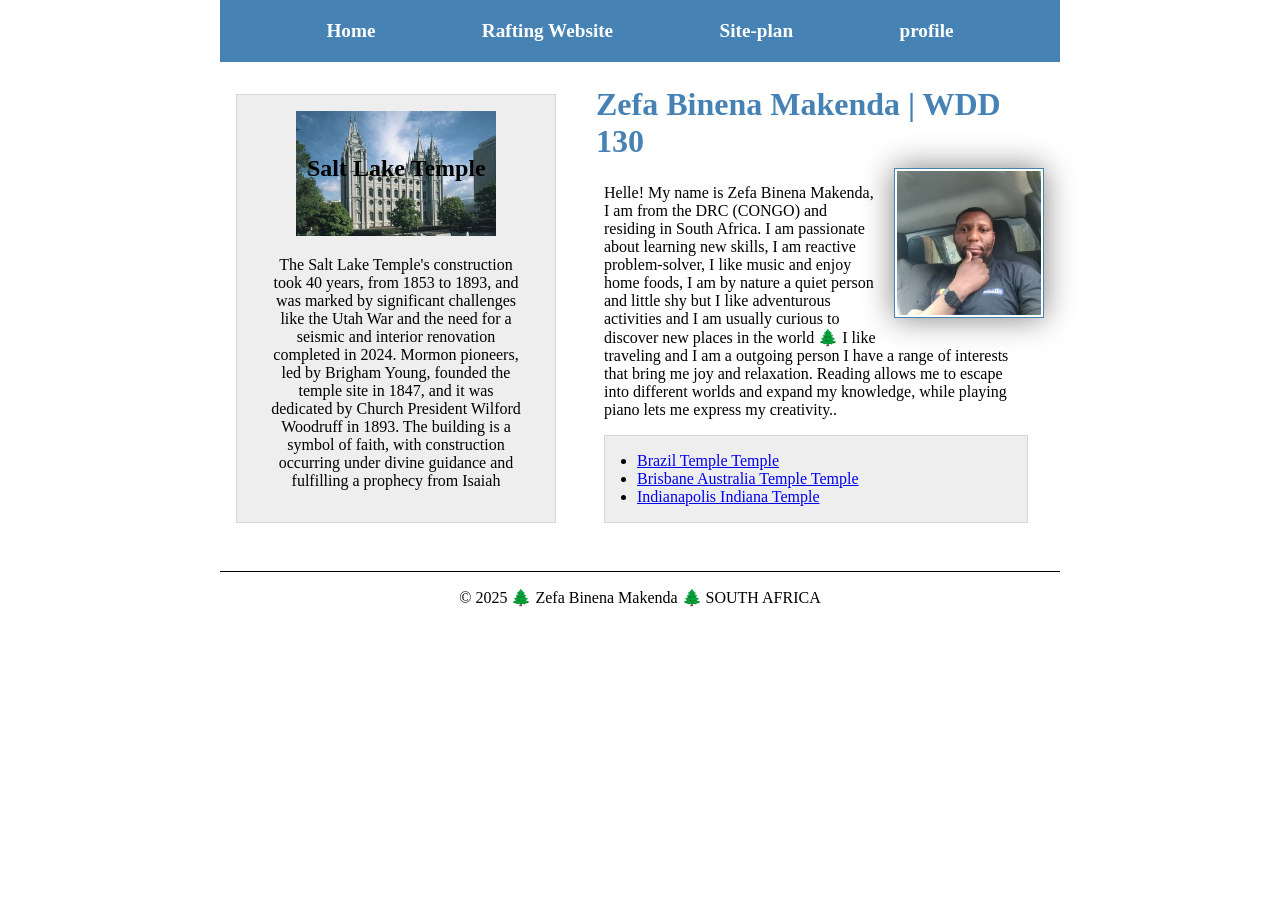
<file: index.html>
<!-- 15 November 2025-->

<!DOCTYPE html>
<html lang="en-US">

<head>
  <meta charset="utf-8">
  <meta name="viewport" content="width=device-width,initial-scale=1.0">
  <meta name="description" content="Zefa Binena Makenda's BYU-Idaho WDD 130 course home page">
  <meta name="author" content="Zefa Binena Makenda">
  <link rel="stylesheet" href="styles/styles.css">
</head>

<body>
  <header>
    <nav>
      <a href="#">Home</a>
      <a href="wwr/">Rafting Website</a>
      <a href="wwr/site-plan-rafting.html">Site-plan</a>
      <a href="https://www.linkedin.com/zefa-makenda-939521202">profile</a>
    </nav>
  </header>

  <div class="grid">

    <main>

      <h1>Zefa Binena Makenda | WDD 130</h1>
      <img src="images/profilepicture.jpg" alt="Zefa B Makenda profile picture" width="200">

      <p> Helle! My name is Zefa Binena Makenda, I am from the DRC (CONGO) and residing in South Africa.
        I am passionate about learning new skills, I am reactive problem-solver, I like
        music and enjoy home foods, I am by nature a quiet person and little shy but I like
        adventurous activities and I am usually curious to discover new places in the world 🌲
        I like traveling and I am a outgoing person I have a range of interests that bring me joy and relaxation.
        Reading
        allows me to escape into different worlds and
        expand my knowledge, while playing piano lets me express my creativity..</p>

      <ul class="box indent">
        <li><a
            href="https://www.churchofjesuschrist.org/imgs/95f3f3abdd4811ed920ceeeeac1e15db91037802/full/640%2C/0/default"
            target="_blank">Brazil Temple

            Temple</a></li>
        <li><a
            href="https://www.churchofjesuschrist.org/imgs/28f8485c143afac0623e026608261d761be828d9/full/640%2C/0/default"
            target="_blank">Brisbane Australia Temple
            Temple</a></li>
        <li><a
            href="https://www.churchofjesuschrist.org/imgs/fa48fbd0ab3c56637b99a176aaa99eadf83d209c/full/640%2C/0/default"
            target="_blank">Indianapolis Indiana Temple</a></li>
      </ul>
    </main>







    <aside class="box">
      <h2>Salt Lake Temple</h2>
      <img src="images/salt-lake-temple.jpg" alt="The Salt Lake Temple.">
      <p>The Salt Lake Temple's construction took 40 years, from 1853 to 1893, and was marked by significant challenges
        like the
        Utah War and the need for a seismic and interior renovation completed in 2024. Mormon pioneers, led by Brigham
        Young,
        founded the temple site in 1847, and it was dedicated by Church President Wilford Woodruff in 1893. The building
        is a
        symbol of faith, with construction occurring under divine guidance and fulfilling a prophecy from Isaiah</p>
    </aside>

  </div>

  <footer>
    <p>© 2025 🌲 Zefa Binena Makenda 🌲 SOUTH AFRICA</p>
  </footer>
</body>

</html>
</file>
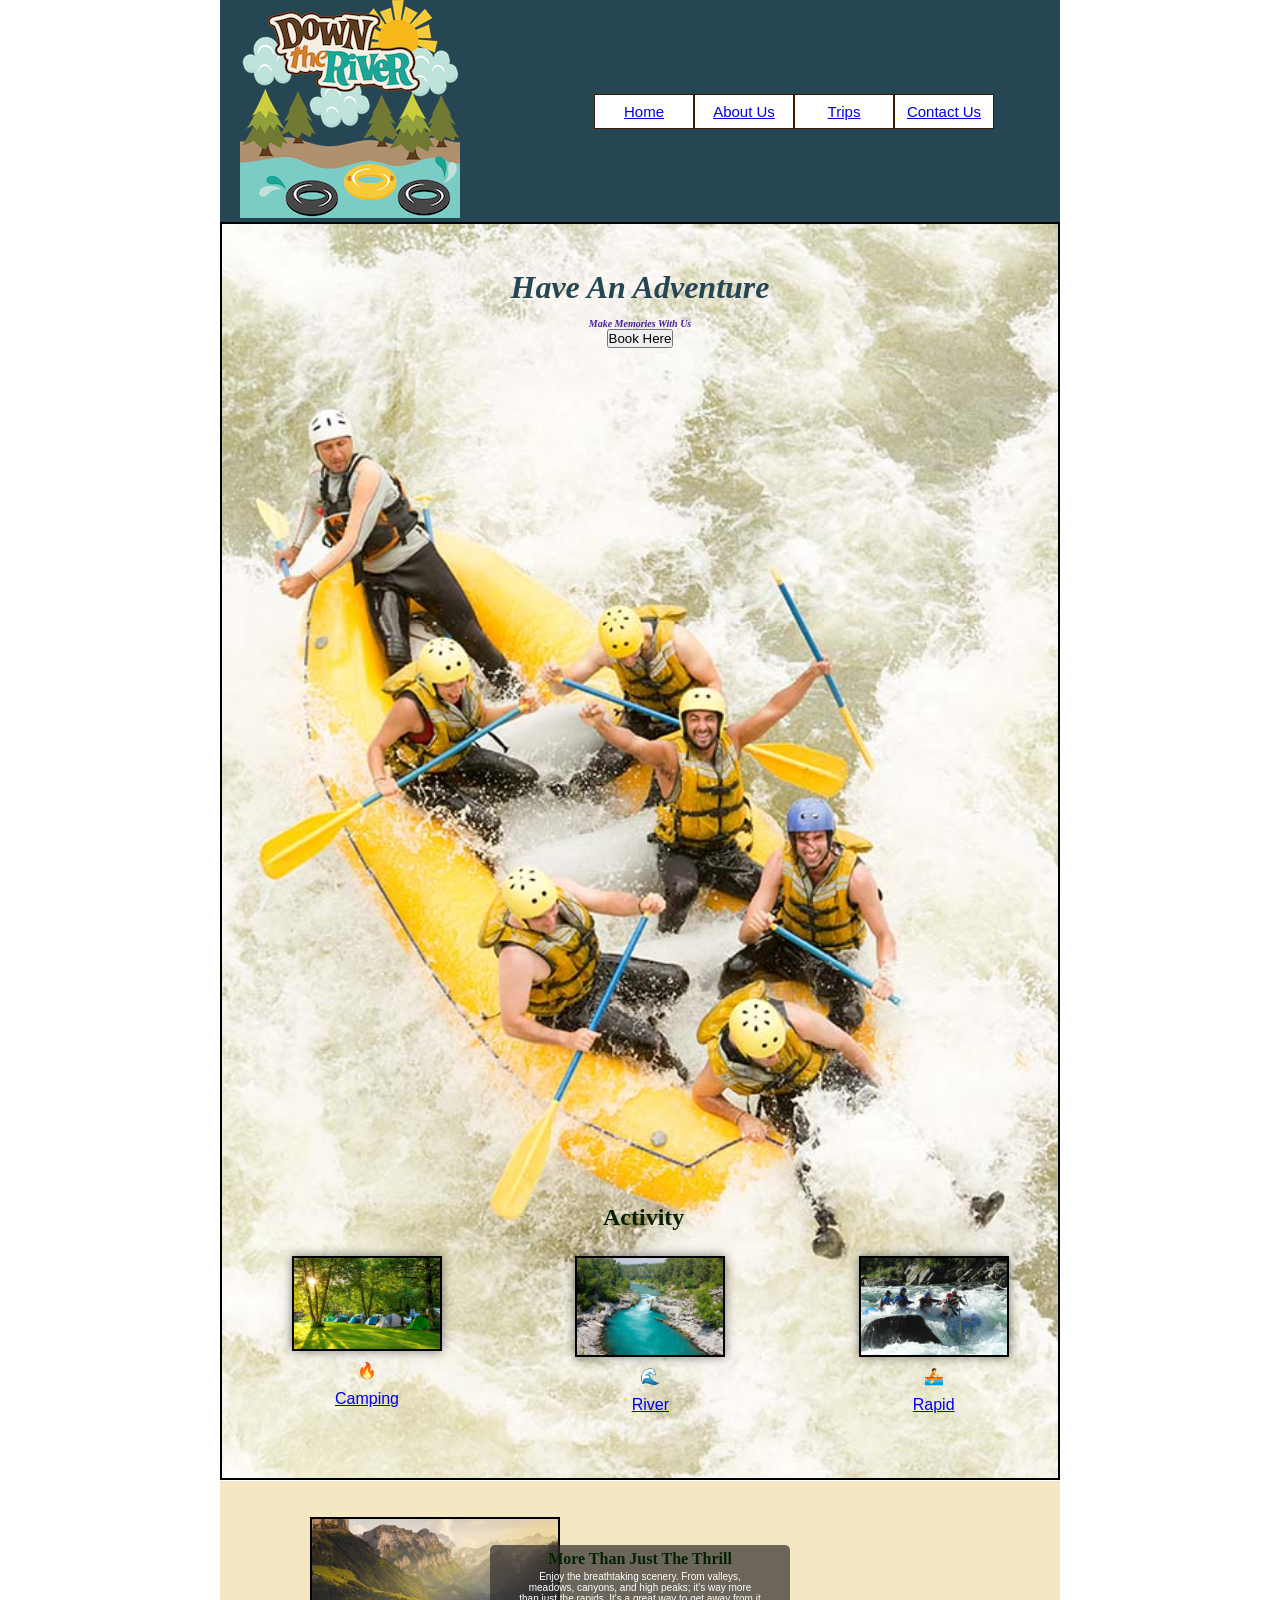
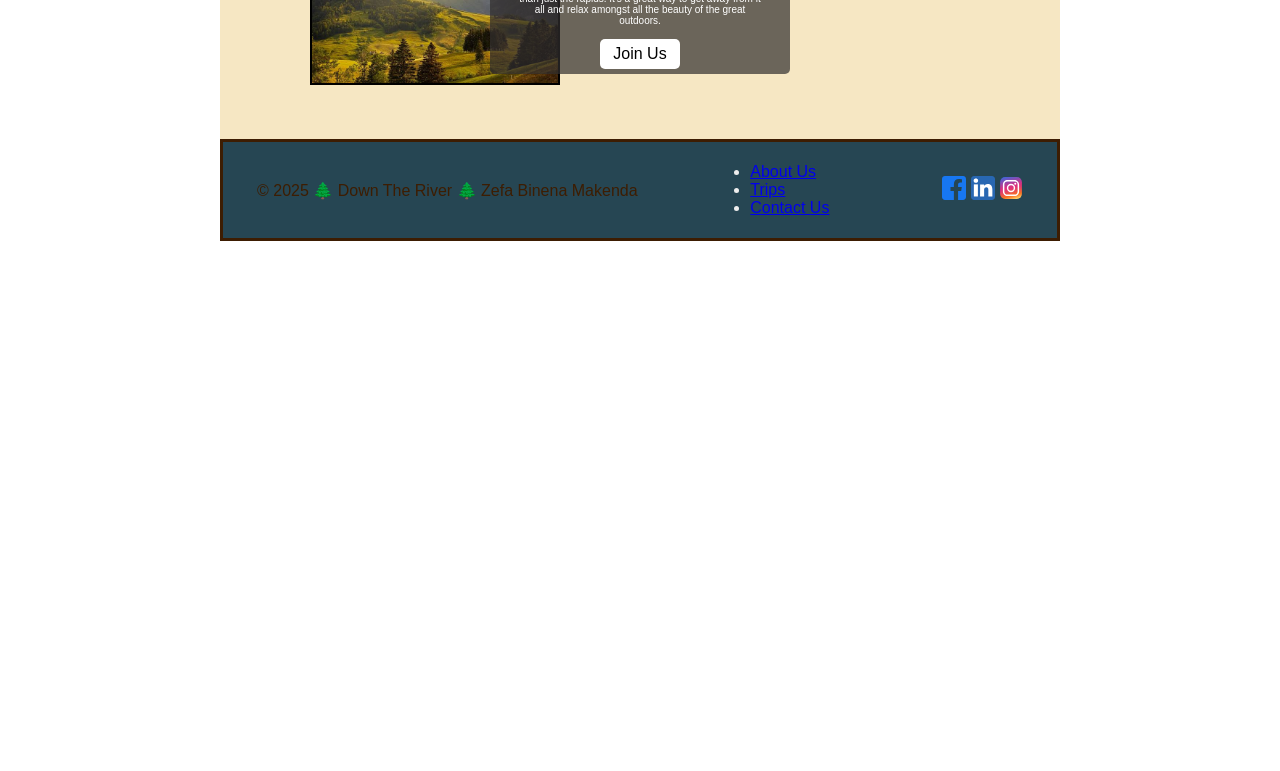
<file: wwr/index.html>
<!-- 15 November 2025-->

<!DOCTYPE html>
<html lang="en-US">

<head>
  <meta charset="utf-8">
  <meta name="viewport" content="width=device-width,initial-scale=1.0">
  <meta name="description" content="Zefa Binena Makenda's BYU-Idaho WDD 130 course home page">
  <meta name="author" content="Zefa Binena Makenda">
  <link rel="stylesheet" href="styles/rafting.css">
</head>

<body>
  <header>

    <div class="logo">
      <img src="images/z-downriver.png" alt="Down The River">
    </div>


    <nav>

      <div class="grid-container">

        <ul>
          <li class="grid-item"><a href="index.html">Home</a></li>
          <li class=" grid-item"><a href="about.html">About Us</a></li>
          <li class="grid-item"><a href="trips.html">Trips</a></li>
          <li class="grid-item"><a href="contact.html">Contact Us</a></li>
        </ul>

      </div>

    </nav>



  </header>
  <main class="home-main">
    <div class="home-hero">

      <div class="hero">
        <img src="images/rafting56_600.jpg" alt="Hero Image">
        <h1 class="home_a">Have An Adventure</h1>
        <h2 class="home">Make Memories With Us
          <button onclick="location.href='contact.html'">Book Here</button>
        </h2>
      </div>

      <div class="activity-in">



        <div class="activity">
          <img src="images/camping.jpg" alt="History">
          <span class="icon">&#128293</span>
          <a href="camping">Camping</a>
        </div>



        <div class="activity">
          <img src="images/rafting58_600.jpg" alt="History">
          <span class="icon">&#127754</span>
          <a href="river">River</a>

        </div>



        <div class="activity">
          <img src="images/team_3.jpg" alt="History">
          <span class="icon">&#128675</span>
          <a href="rapide">Rapid</a>
        </div>




      </div>


      <div class="activity-plan">
        <h2>Activity</h2>

      </div>

      <div class="window">
        <div class="window-header"></div>
        <div class="window-content"></div>
      </div>


      <div class="main-feet">
        <img src="images/mountain.jpg" alt="">

      </div>


    </div>


    <div class="promo-window">
      <h2>More Than Just The Thrill</h2>
      <p>Enjoy the breathtaking scenery. From valleys, meadows, canyons, and high peaks; it's way more than just the
        rapids.
        It's a great way to get away from it all and relax amongst all the beauty of the great outdoors.</p>
      <a href="contact.html" class="btn">Join Us</a>
    </div>


  </main>
  <footer class="home-f">

    <p>© 2025 🌲 Down The River 🌲 Zefa Binena Makenda</p>

    <div>

      <ul>

        <li class="footer-link"><a href="about.html">About Us</a></li>
        <li class="footer-link"><a href="trips.html">Trips</a></li>
        <li class="footer-link"><a href="contact.html">Contact Us</a></li>
      </ul>

    </div>


    <nav class="socialmedia">
      <a href="https://www.facebook.com">
        <img src="images/facebook-square.svg" alt="Facebook"></a>
      <a href="https://www.linkedin.com">
        <img src="images/linkedin-square.svg" alt="Twitter"></a>
      <a href="https://www.instagram.com">
        <img src="images/instagram-square.svg" alt="Instagram"></a>
    </nav>
  </footer>
</body>

</html>
</file>
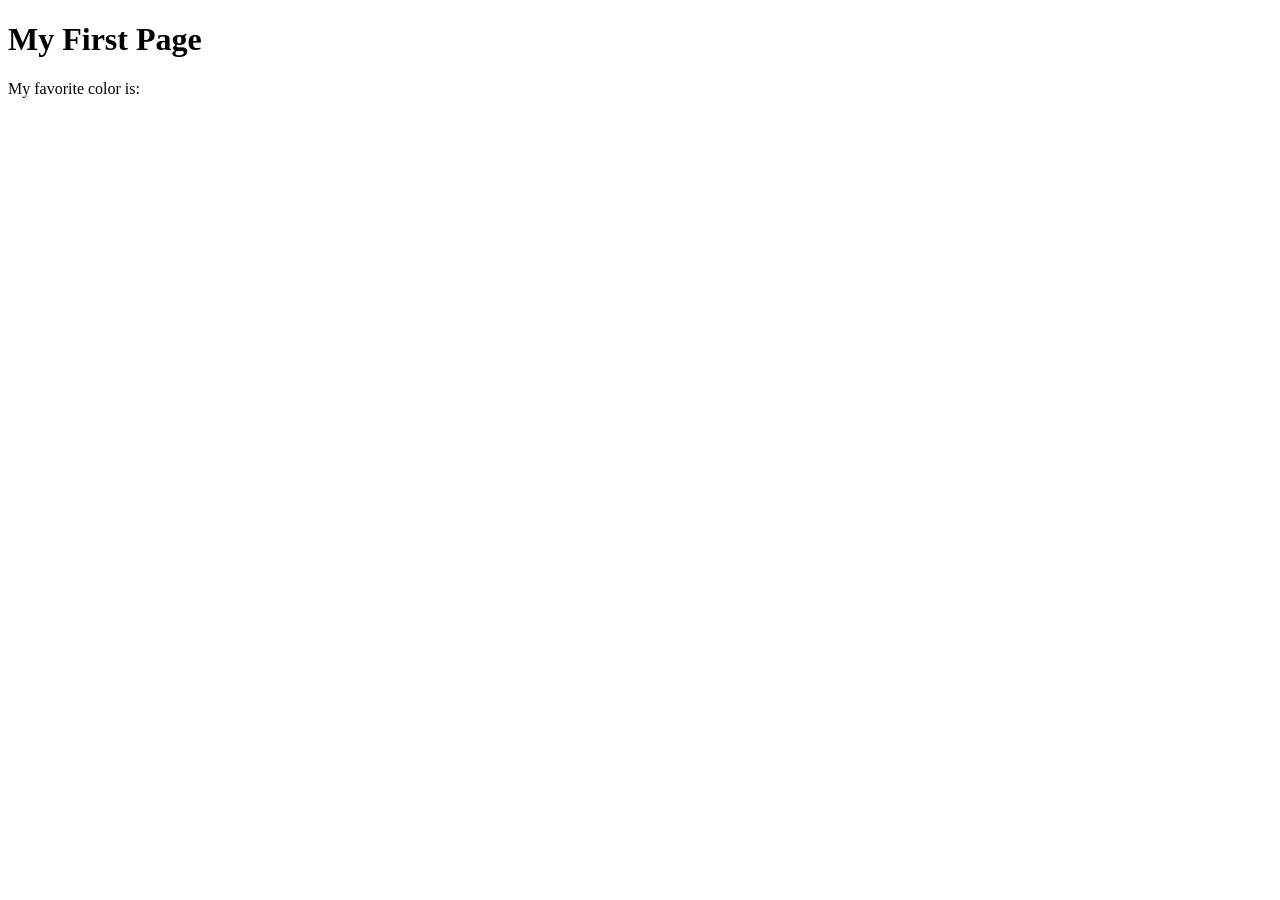
<file: week01/first-page.html>
<!DOCTYPE html>
<html lang="en">
<head>
    <meta charset="UTF-8">
    <meta name="viewport" content="width=device-width, initial-scale=1.0">
    <title>My First Page</title>
</head>
<body>
    <h1>My First Page</h1>
    <p>My favorite color is: </p>
</body>
</html>
</file>
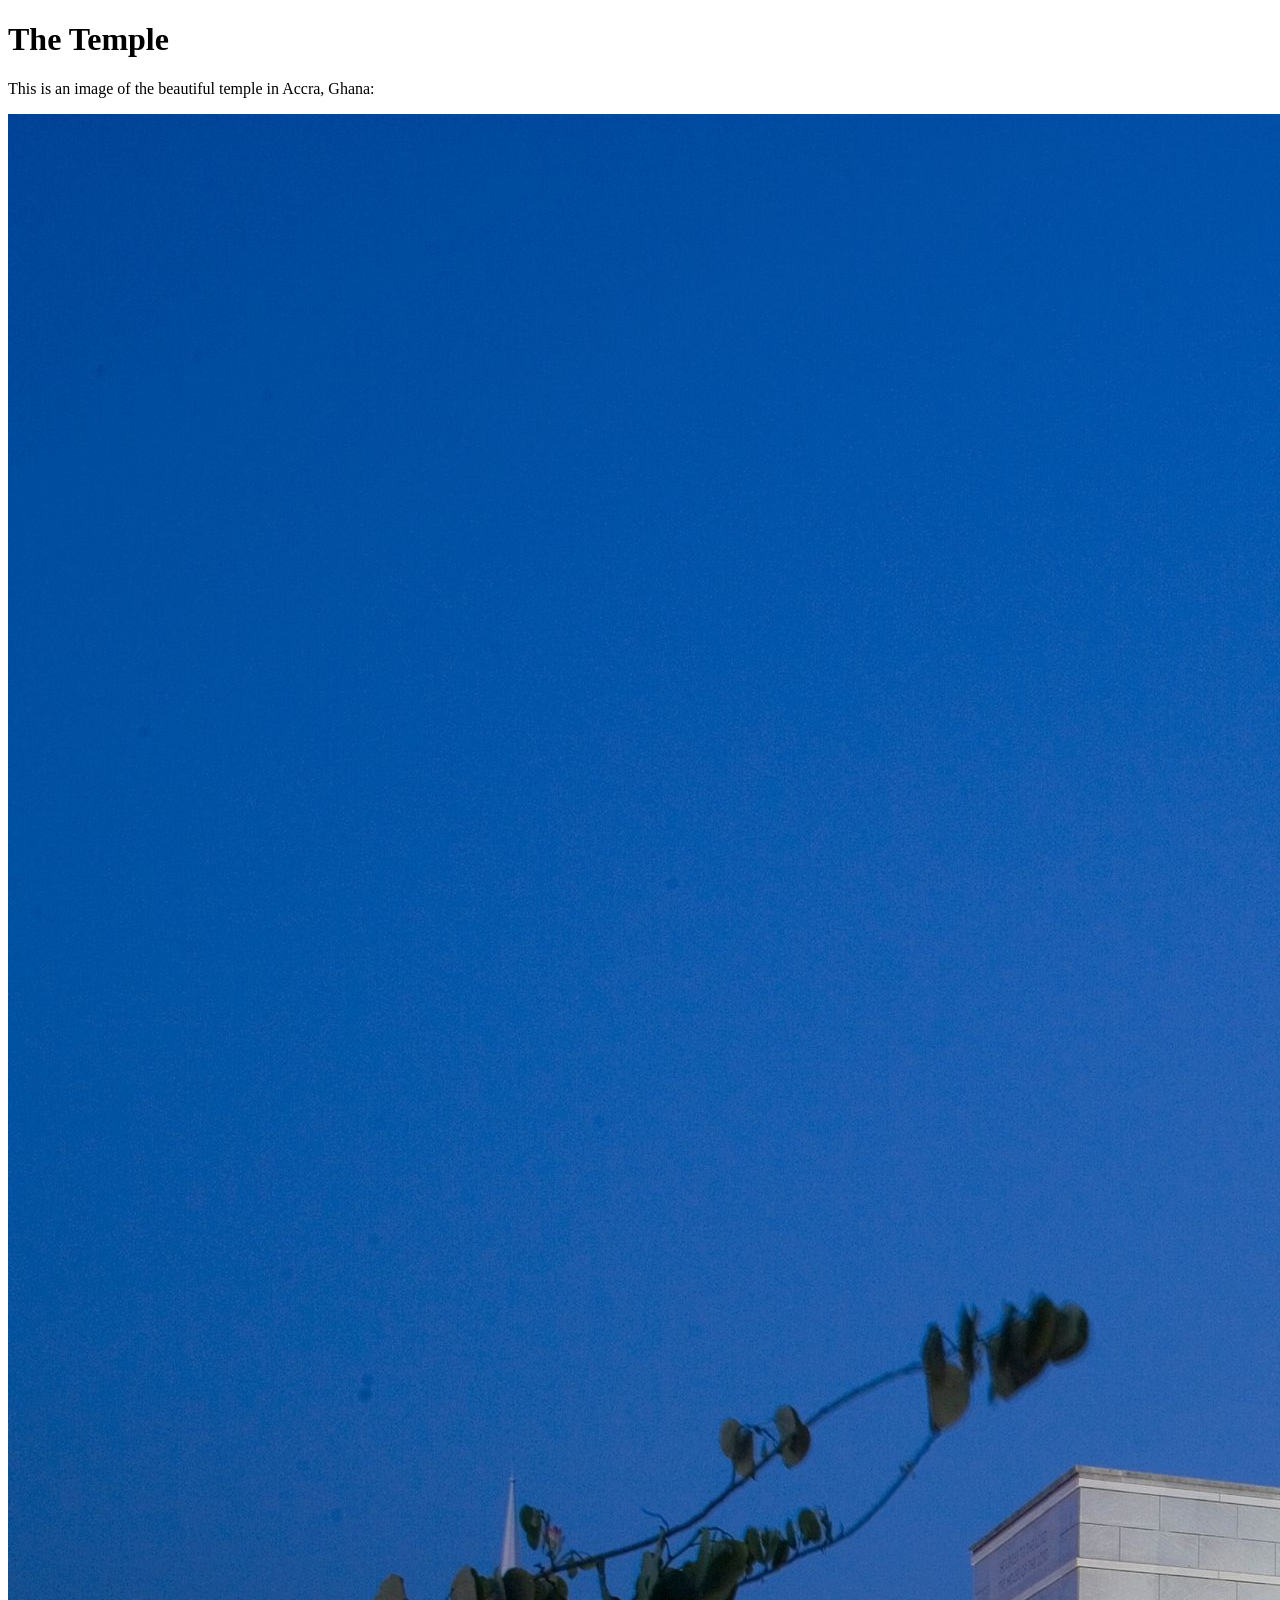
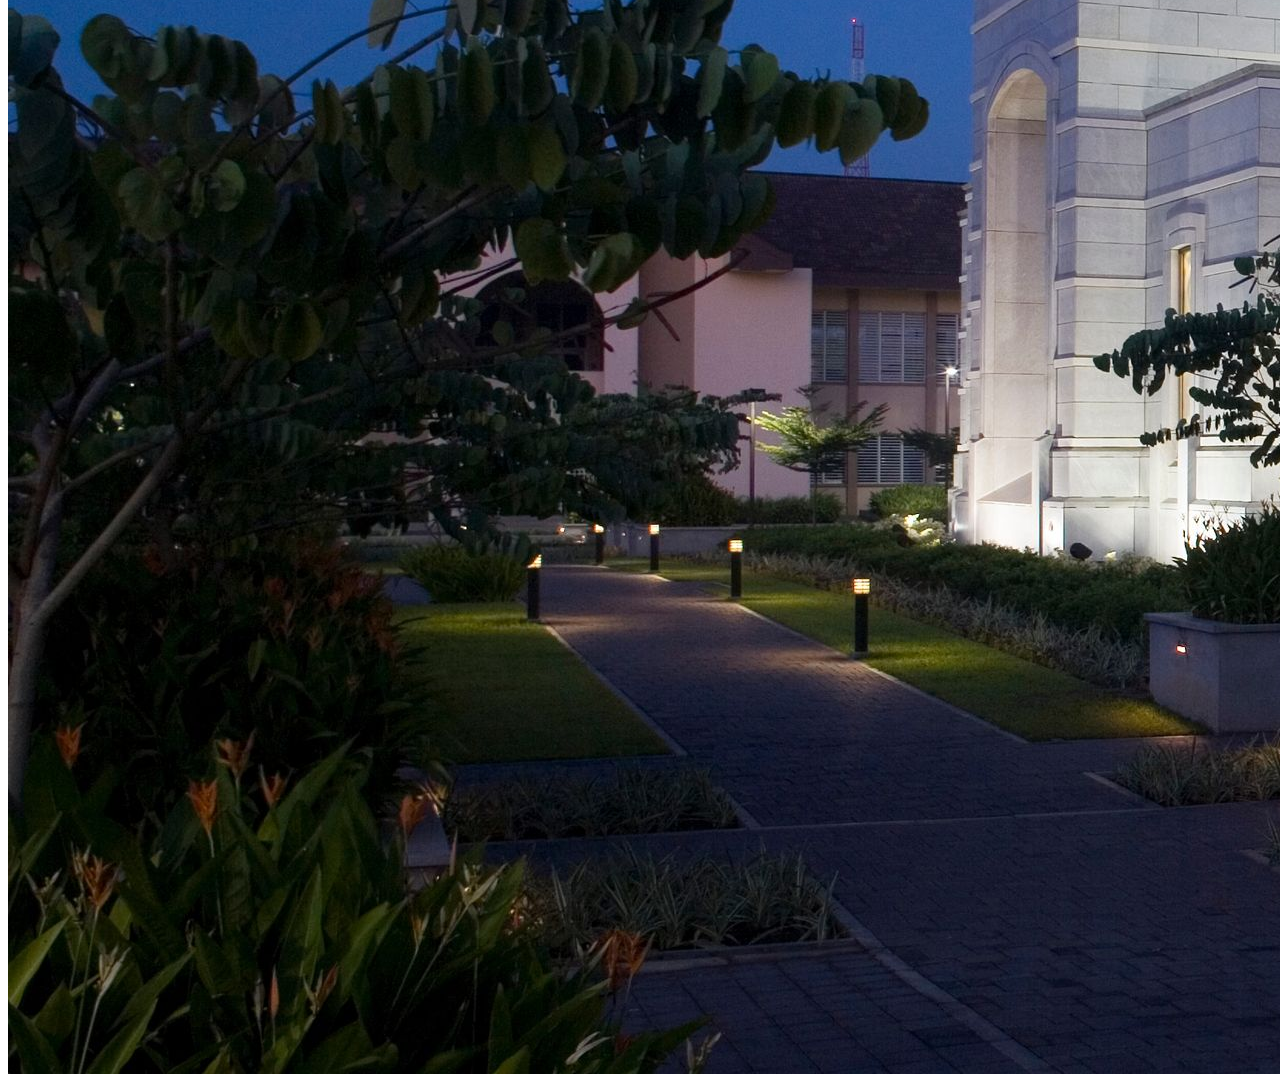
<file: week01/images.html>
<!DOCTYPE html>
<html lang="en">
<head>
    <meta charset="UTF-8">
    <meta name="viewport" content="width=device-width, initial-scale=1.0">
    <title>Temple Image</title>
</head>
<body>
    <h1>The Temple</h1>
    <p>This is an image of the beautiful temple in Accra, Ghana:</p>
    <img src="images/temple-large.jpeg" alt="The Accra Ghana Temple">
    
</body>
</html>
</file>
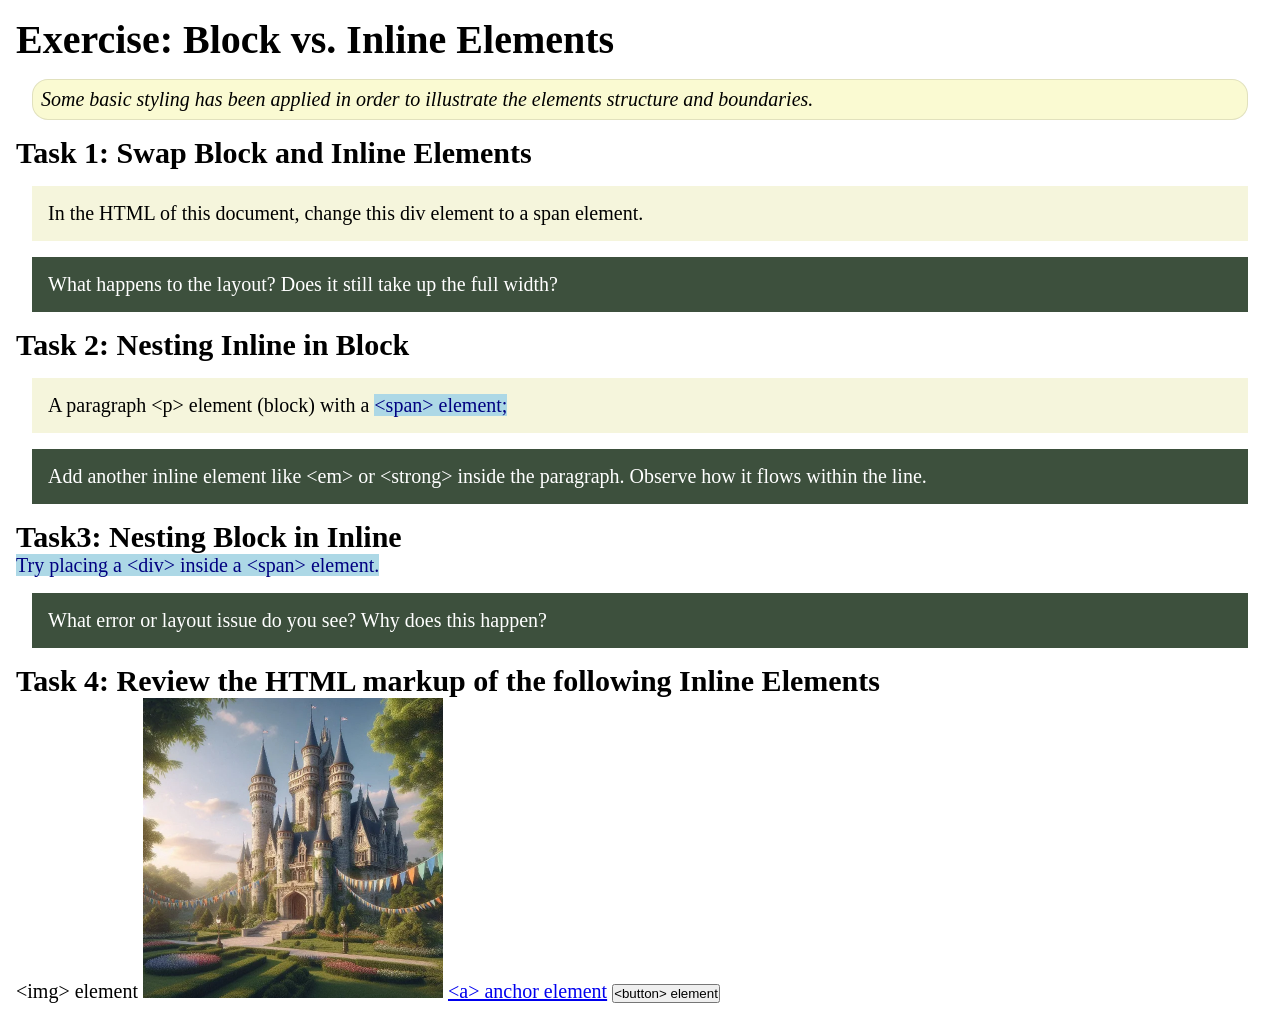
<file: week02/block-vs-inline.html>
<!DOCTYPE html>
<html lang="en">

<head>
    <meta charset="UTF-8">
    <meta name="viewport" content="width=device-width, initial-scale=1.0">
    <title>Exercise: Block vs. Inline Elements</title>
    <link rel="stylesheet" href="styles/block-vs-inline.css">
</head>

<body>
    <main>
        <h1>Exercise: Block vs. Inline Elements</h1>
        <p class="note">Some basic styling has been applied in order to illustrate the elements structure and
            boundaries.</p>

        <h2>Task 1: Swap Block and Inline Elements</h2>
        <div>In the HTML of this document, change this div element to a span element.</div>

        <p class="question">What happens to the layout? Does it still take up the full width?</p>

        <h2>Task 2: Nesting Inline in Block</h2>
        <p>A paragraph &lt;p&gt; element (block) with a <span>&lt;span&gt; element;</span></p>
        <p class="question">Add another inline element like &lt;em&gt; or &lt;strong&gt; inside the paragraph. Observe
            how it flows within the line.</p>

        <h2>Task3: Nesting Block in Inline</h2>
        <span>Try placing a &lt;div&gt; inside a &lt;span&gt; element.</span>
            <p class="question">What error or layout issue do you see? Why does this happen?</p>


            <h2>Task 4: Review the HTML markup of the following Inline Elements</h2>
        &lt;img&gt; element
        <img src="images/castle.webp" alt="placeholder image (images are inline)" width="300" height="300">
        <a href="https://churchofjesuschrist.org">&lt;a&gt; anchor element</a>
        <button type="button">&lt;button&gt; element</button>
    </main>
</body>

</html>
</file>
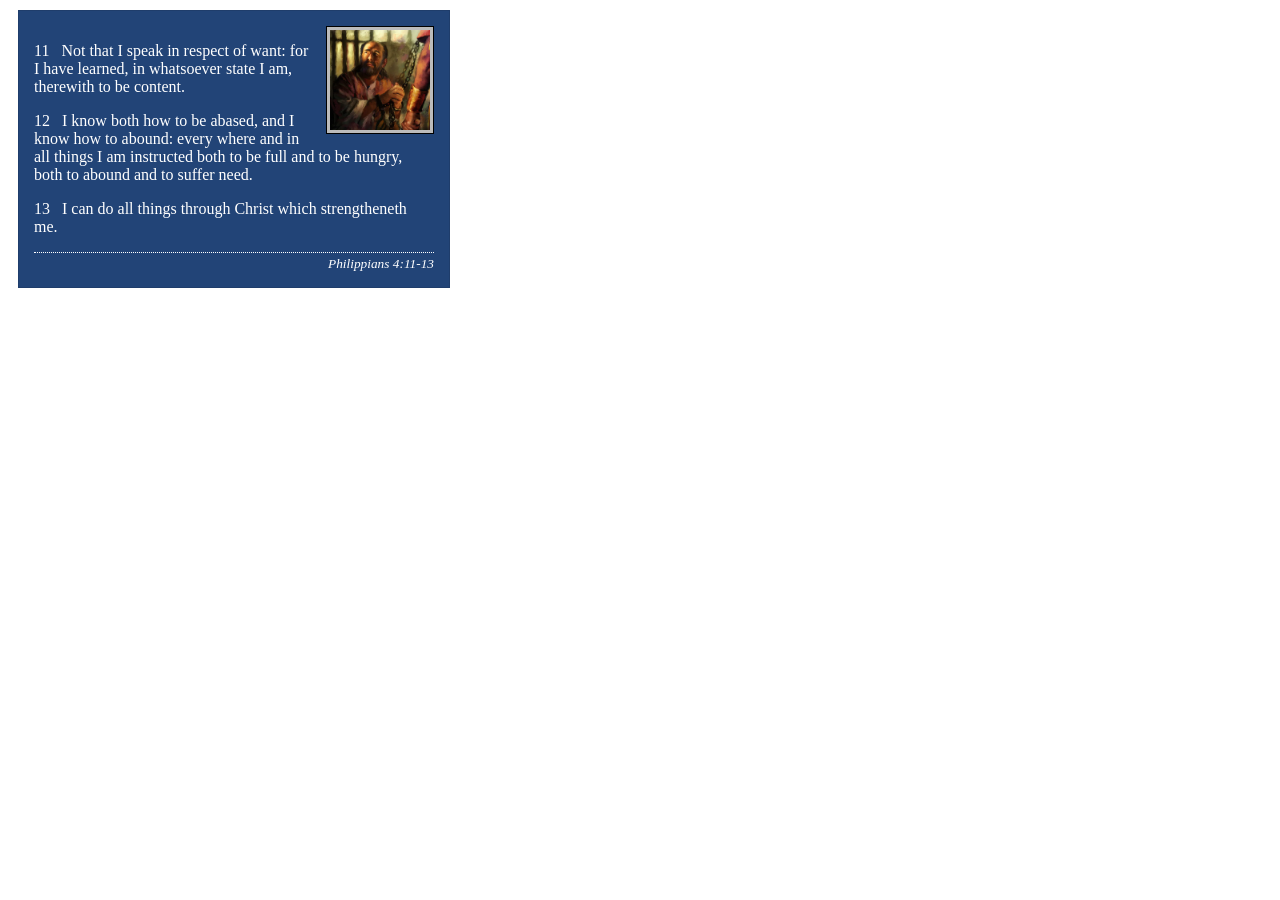
<file: week02/box-model-solution.html>
<!DOCTYPE html>
<html lang="en">
<head>
    <meta charset="UTF-8">
    <meta name="viewport" content="width=device-width, initial-scale=1.0">
    <title>Box Model Activity</title>
    <link rel="stylesheet" href="styles/box-model-solution.css">
</head>
<body>
    <main>
        <div class="callout">
            <img src="images/apostle-paul-imprisoned.webp" alt="Paul the Apostle - Imprisoned in Rome" width="200" height="200">
            <blockquote>
                <p>11 &nbsp; Not that I speak in respect of want: for I have learned, in whatsoever state I am, therewith to be content.</p>
                <p>12 &nbsp; I know both how to be abased, and I know how to abound: every where and in all things I am instructed both to be full and to be hungry, both to abound and to suffer need.</p>
                <p>13 &nbsp; I can do all things through Christ which strengtheneth me.</p>
            </blockquote>
            <cite>Philippians 4:11-13</cite>
        </div>
    </main>
</body>
</html>
</file>
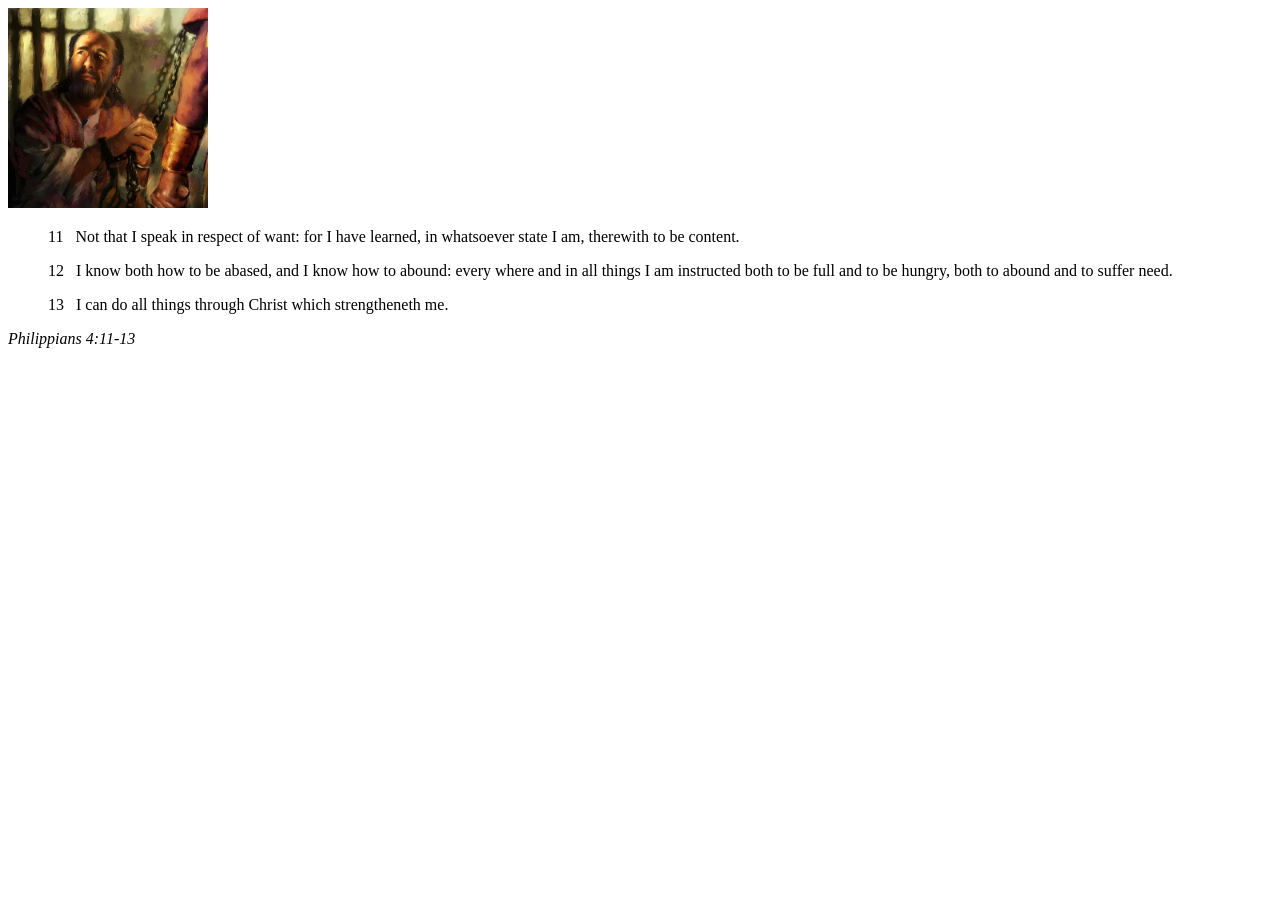
<file: week02/box-model.html>
<!DOCTYPE html>
<html lang="en">
<head>
    <meta charset="UTF-8">
    <meta name="viewport" content="width=device-width, initial-scale=1.0">
    <title>Box Model Activity</title>
</head>
<body>
    <main>
        <div class="callout">
            <img src="images/apostle-paul-imprisoned.webp" alt="Paul the Apostle - Imprisoned in Rome" width="200" height="200">
            <blockquote>
                <p>11 &nbsp; Not that I speak in respect of want: for I have learned, in whatsoever state I am, therewith to be content.</p>
                <p>12 &nbsp; I know both how to be abased, and I know how to abound: every where and in all things I am instructed both to be full and to be hungry, both to abound and to suffer need.</p>
                <p>13 &nbsp; I can do all things through Christ which strengtheneth me.</p>
            </blockquote>
            <cite>Philippians 4:11-13</cite>
        </div>
    </main>
</body>
</html>
</file>
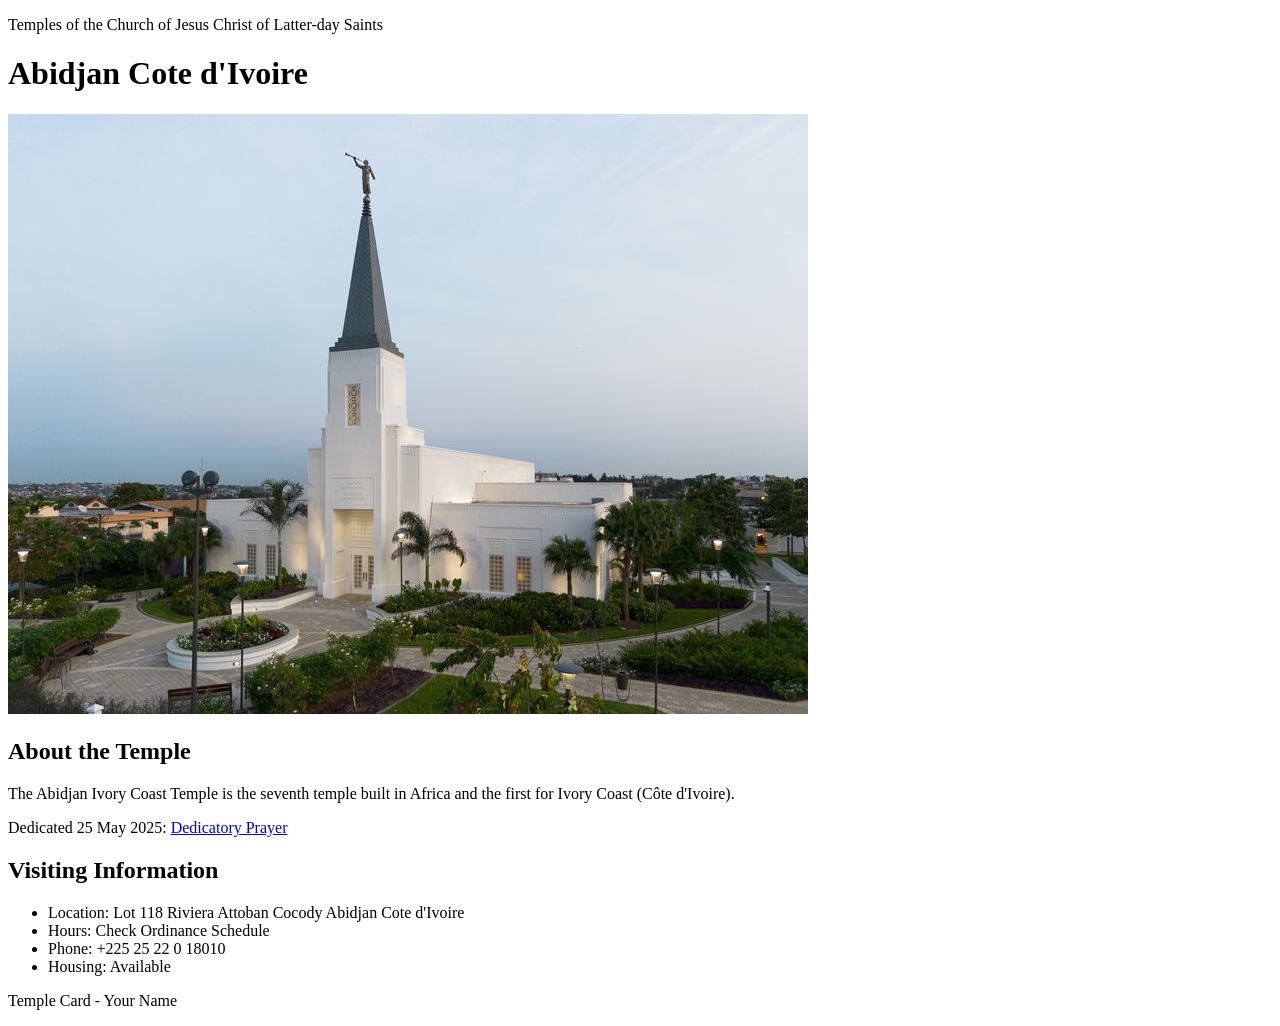
<file: week02/temple.html>
<!DOCTYPE html>
<html lang="en">

<head>
    <meta charset="UTF-8">
    <meta name="viewport" content="width=device-width, initial-scale=1.0">
    <title>Temple Card - Abidjan Cote d'Ivoire</title>
</head>

<body>
    <header>
        <p>Temples of the Church of Jesus Christ of Latter-day Saints</p>
    </header>
    <main>
        <h1>Abidjan Cote d'Ivoire</h1>
        <picture>
            <img src="images/abidjan-ivory-coast.jpeg" alt="Abidjan Cote d'Ivoire Temple">
        </picture>
        <section>
            <h2>About the Temple</h2>
            <p>The Abidjan Ivory Coast Temple is the seventh temple built in Africa and the first for Ivory Coast (Côte
                d'Ivoire).</p>
            <p>Dedicated 25 May 2025: <a
                    href="https://www.churchofjesuschrist.org/temples/dedicatory-prayer/abidjan-ivory-coast-temple/2025-05-25?lang=eng"
                    target="_blank" rel="noopener noreferrer">Dedicatory Prayer</a></p>
        </section>
        <section>
            <h2>Visiting Information</h2>
            <ul>
                <li>Location: Lot 118 Riviera Attoban Cocody Abidjan Cote d'Ivoire</li>
                <li>Hours: Check Ordinance Schedule</li>
                <li>Phone: +225 25 22 0 18010</li>
                <li>Housing: Available</li>
            </ul>
        </section>
    </main>
    <footer>
        <p>Temple Card - Your Name</p>
    </footer>
</body>

</html>
</file>
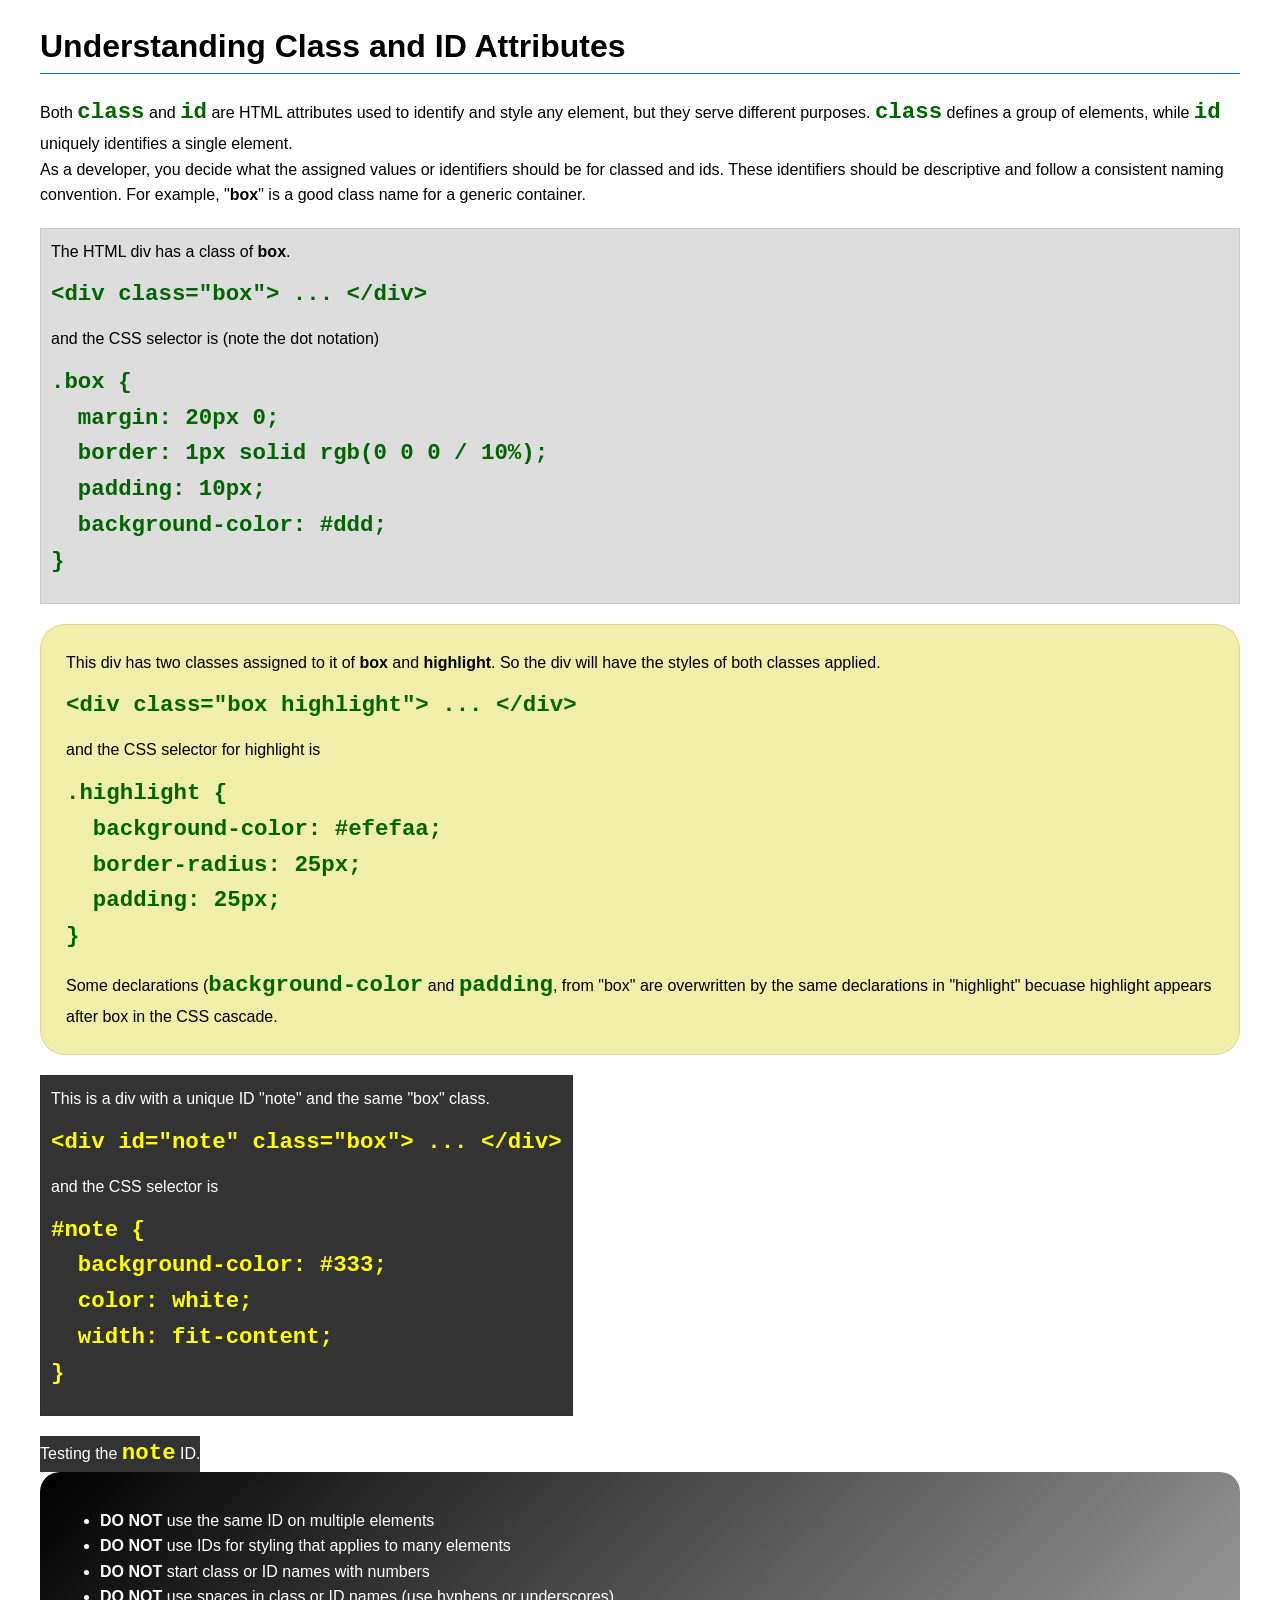
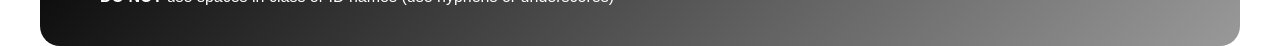
<file: week03/class-and-id.html>
<!DOCTYPE html>
<html lang="en">

<head>
    <meta charset="UTF-8">
    <meta name="viewport" content="width=device-width, initial-scale=1.0">
    <title>Class vs ID Attributes</title>
    <link rel="stylesheet" href="styles/class-and-id.css">
</head>

<body>
    <h1>Understanding Class and ID Attributes</h1>
    <p>Both <code>class</code> and <code>id</code> are HTML attributes used to identify and style any element, but they
        serve different purposes. <code>class</code> defines a group of elements, while <code>id</code> uniquely
        identifies a single element.</p>
    <p>As a developer, you decide what the assigned values or identifiers should be for classed and ids. These
        identifiers should be
        descriptive and follow a consistent naming convention. For example, "<strong>box</strong>" is a good class name
        for a generic container.</p>
    <div class="box">
        <p>The HTML div has a class of <strong>box</strong>.</p>
        <pre><code class="html">&lt;div class="box"&gt; ... &lt;/div&gt;</code></pre>
        and the CSS selector is (note the dot notation)
        <pre><code class="css">.box {
  margin: 20px 0;
  border: 1px solid rgb(0 0 0 / 10%);
  padding: 10px;
  background-color: #ddd; 
}</code></pre>
    </div>

    <div class="box highlight">
        <p>This div has two classes assigned to it of <strong>box</strong> and <strong>highlight</strong>. So the div
            will have the styles of both classes applied.</p>
        <pre><code class="html">&lt;div class="box highlight"&gt; ... &lt;/div&gt;</code></pre>
        and the CSS selector for highlight is
        <pre><code class="css">.highlight {
  background-color: #efefaa;
  border-radius: 25px;
  padding: 25px;
}</code></pre>
<p>Some declarations (<code>background-color</code> and <code>padding</code>, from "box" are overwritten by the same declarations in "highlight" becuase highlight appears after box in the CSS cascade.</p>
    </div>

    <div id="note" class="box">
        <p>This is a div with a unique ID "note" and the same "box" class.</p>
        <pre><code class="html">&lt;div id="note" class="box"&gt; ... &lt;/div&gt;</code></pre>
        and the CSS selector is
        <pre><code class="css">#note {
  background-color: #333;
  color: white;
  width: fit-content;
}</code></pre>
    </div>

    <div id="note">
        <p>Testing the <code>note</code> ID.</p>
    </div>

    <section id="best-practice">
        <ul>
            <li><strong>DO NOT</strong> use the same ID on multiple elements</li>
            <li><strong>DO NOT</strong> use IDs for styling that applies to many elements</li>
            <li><strong>DO NOT</strong> start class or ID names with numbers</li>
            <li><strong>DO NOT</strong> use spaces in class or ID names (use hyphens or underscores)</li>
        </ul>
    </section>




</body>

</html>
</file>
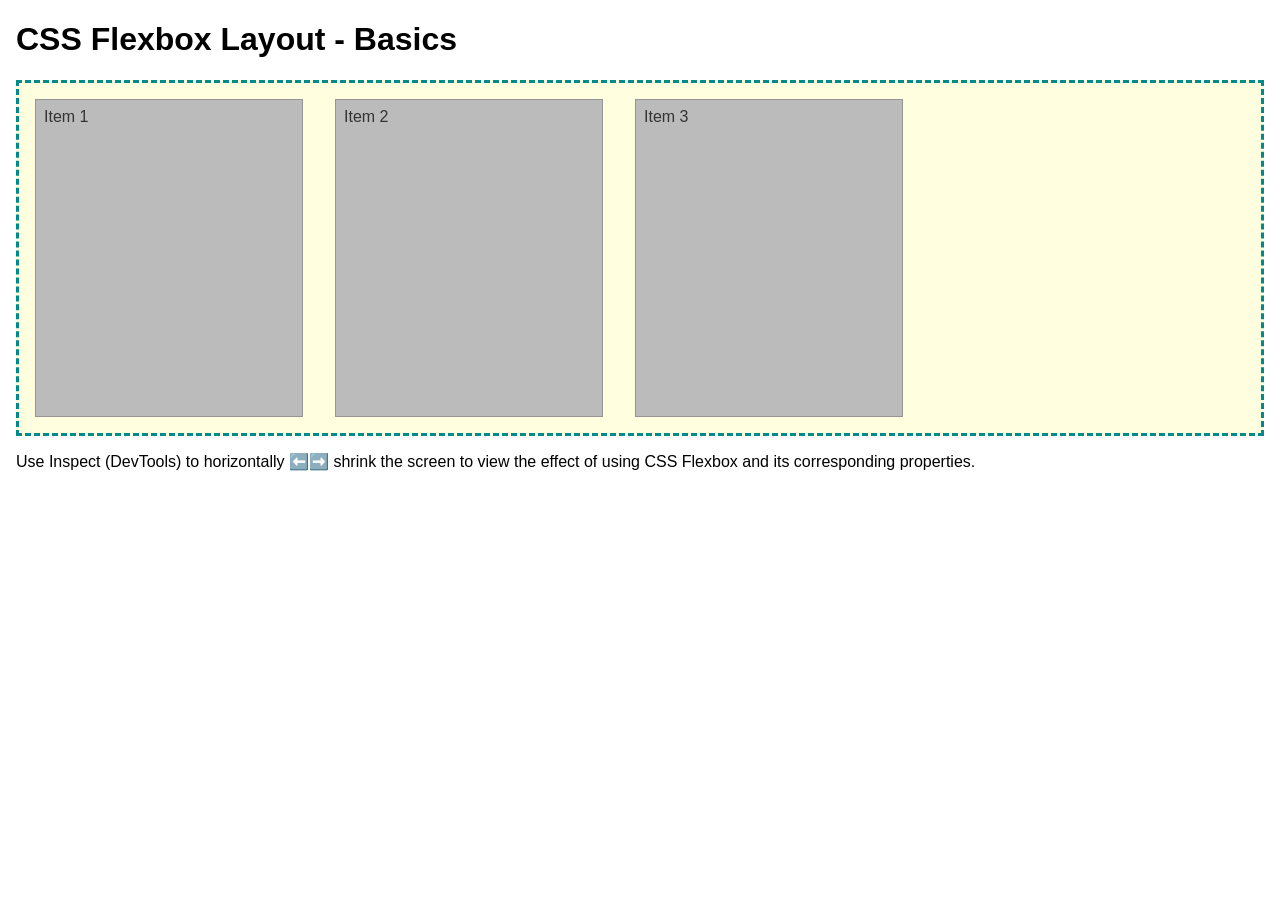
<file: week04/flexbox-layout.html>
<!DOCTYPE html>
<html lang="en">
<head>
    <meta charset="UTF-8">
    <meta name="viewport" content="width=device-width, initial-scale=1.0">
    <title>CSS Flexbox Layout - Basics</title>
    <link rel="stylesheet" href="styles/flexbox.css">
</head>
<body>
    <main>
        <h1>CSS Flexbox Layout - Basics</h1>
        <div class="flex-container">
            <div class="flex-item item1">Item 1</div>
            <div class="flex-item item2">Item 2</div>
            <div class="flex-item item3">Item 3</div>
        </div>
        <p>Use Inspect (DevTools) to horizontally ⬅️➡️ shrink the screen to view the effect of using CSS Flexbox and its corresponding properties.</p>
    </main>
</body>
</html>
</file>
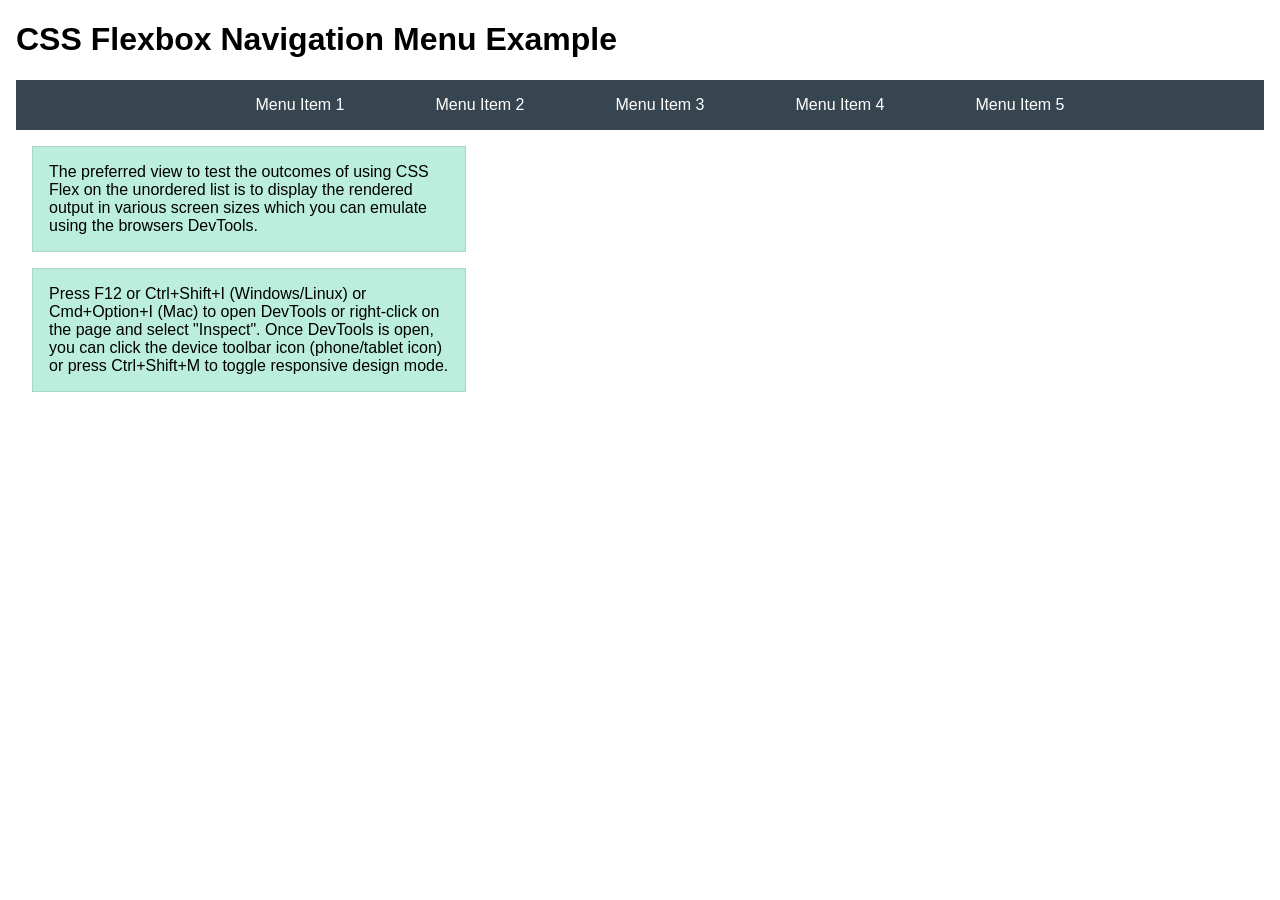
<file: week04/flexbox-menu.html>
<!DOCTYPE html>
<html lang="en">
<head>
    <meta charset="UTF-8">
    <meta name="viewport" content="width=device-width, initial-scale=1.0">
    <title>CSS Flexbox - Navigation Menu</title>
    <link rel="stylesheet" href="styles/flexbox-menu.css">
</head>
<body>
    <main>
        <h1>CSS Flexbox Navigation Menu Example</h1>
        <nav>
            <ul>
                <li><a href="#">Menu Item 1</a></li>
                <li><a href="#">Menu Item 2</a></li>
                <li><a href="#">Menu Item 3</a></li>
                <li><a href="#">Menu Item 4</a></li>
                <li><a href="#">Menu Item 5</a></li>
            </ul>
        </nav>
        <p>The preferred view to test the outcomes of using CSS Flex on the unordered list is to display the rendered output in various screen sizes which you can emulate using the browsers DevTools.</p>

        <p>Press F12 or Ctrl+Shift+I (Windows/Linux) or Cmd+Option+I (Mac) to open DevTools or right-click on the page and select "Inspect". Once DevTools is open, you can click the device toolbar icon (phone/tablet icon) or press Ctrl+Shift+M to toggle responsive design mode.</p>

                      
        
    </main>
</body>
</html>
</file>
<file: styles/styles.css>
header, .grid, footer {
  max-width: 840px;
  margin: 0 auto;
}

nav {
  background-color: steelblue;
  padding: 1rem;
  display: flex;
  justify-content: space-evenly;
  align-items: center;
}

nav a {
  display: block;
  padding: 0.5rem;
  text-decoration: none;
  font-size: 1.2rem;
  font-weight: 700;
  color: #fff;  
}

.grid {
  display: grid;
  align-items: center;
}
    
main {
  grid-column: 2/3;
  margin: 1rem;
}
    
aside {
  width: 20rem;
  position: relative;
  grid-column: 1/2;
  grid-row: 1/2;
}


* {
  margin: 0;
  padding: 0;
  box-sizing: border-box;
}

nav {
  background-color: steelblue;
  padding: 10px;
}

nav a {
  color: white;
  padding: 10px;
  display: block;
}

h1 {
  color: steelblue;
  padding: .5rem;
}

main {
  max-width: 640px;
}

main img {
  width: 150px;
  height: auto;
  border: 1px solid steelblue;
  padding: 2px;
  box-shadow: 0 0 30px gray;
  float: right;
  margin: 0 0 1rem 1rem;
}

p {
    margin: 1rem;
}

aside {
  width: 20em;
  text-align: center;
  position: relative;
}

aside img {
  width: 200px;
  height: auto;
}

aside h2 {
  position: absolute;
  top: 60px;
  left: 70px;
}


footer {
  margin-top: 1em;
  border-top: 1px solid #000;
  text-align: center;
}

.box {
  margin: 1rem;
  border: 1px solid rgba(0, 0, 0, .1);
  padding: 1rem;
  background-color: #eee;
  color: #000;
}

.indent {
    padding-left: 2rem ;
}
</file>
<file: wwr/styles/rafting.css>
:root {
  --primary-color: #032103;
  --secondary-color: #3d1d02;
  --accent1-color: #264653;
  --accent2-color: #e9c46a;
  --heading-font: "Times New Roman", Georgia, serif;
  --body-font: Arial, Helvetica, sans-serif;
}

* {
  margin: 0;
  padding: 0;
  box-sizing: border-box;
}

body {
  font-family: var(--body-font);
  color: var(--secondary-color);
}

/* body {
  background-image: image(url(../images/rafting26_600.jpg));
  background-size: 80px;
  background-position: center;
  background-repeat: no-repeat;
  border: 5px solid black;
  background-color: #e9dede;
} */



header {
  display: grid;
  grid-template-columns: auto 2fr; 
  align-items: center; 
  gap: 100px;
  background-color: var(--accent1-color);
  padding: 0px;
  color: #fff;
}



.grid {
  display: grid;
  align-items: center;
}


/* header, main, .grid, .index, footer {
  width: 840px;
  margin: 0 auto;
  padding: 20px;
} */

.logo {
  margin-left: 20px;
}

nav .grid-container ul {
  display: grid;
  grid-template-columns: 100px 100px 100px 100px;
  grid-gap: 0px;
 padding: 10px;


}

nav .grid-item {
  
  background-color: #fff;
  border: 1px solid var(--secondary-color);
  padding: 8px;
  font-size: 15px;
  text-align: center;
  color: var(--accent1-color);
  
  
}

nav ul {
  list-style: none;
  text-decoration: none;
  
}




h1 {
  color: steelblue;
  padding: .5rem;
}

.home_a {
font-style: italic;
font-family: Beush Script MT;
}

.home {
  display: flex;
  flex-direction: column;
  align-items: center;
  position: relative;
  top: -1170px;
 color: rgb(73, 34, 157);
  padding: .5rem;
  font-size: 10px;
  font-style: italic;
}

.activity-in {

position: relative;
top: -270px;
left: 72px;
display: grid;
grid-template-columns: auto auto auto;
gap: 10px;

}

.activity {
  display: flex;
  flex-direction: column;
  align-items: center;
  width: 150px;
  height: auto ;
  gap: 10px;
}


.activity-in img {

  border: 2px solid black;
  box-shadow: 0 0 10px rgba(0,0,0,0.5);
}

.activity-plan {
  position: relative;
  top: -480px;
  left: 383px;
}

aside img {
  width: 200px;
  height: auto;
}

aside h2 {
  position: absolute;
  top: 60px;
  left: 70px;
}


.main {
  display: flex;
  flex-direction: column;
  justify-content: space-between;
  align-items: center;

}

.main img {
  border: 3px solid black;
}

.home-main {
  display: flex;
  flex-direction: column;
  justify-content: space-between;
  align-items: center;

}

.home-main img {
  border: 2px solid black;
}

main .information {
  display: grid;
  grid-template-columns: auto auto;
  gap: 50px;
  width: 820px;
  margin: 0 auto;
  padding: 20px;
}



label {
  display: inline-flex;
  width: 1px; 
  text-align: left;
  margin-right: 10px;
  margin-left: 0px;
  
  
}

.form {
  display: flex;
  flex-direction: column;
}

.form-group {
  display: flex;
  flex-direction: row;
  align-items: center;
  gap: 100px;
  margin-bottom: 10px;
}

.radio-group {
  display: grid;
  grid-template-columns: 20px 20px 20px;
  gap: 5px;
  padding: 0px;
  white-space: nowrap;
}

.checked {
  display: grid;
  grid-template-columns: 20px 20px;
}

.checked label{
  display: flex;
  flex-direction: row;
  white-space: nowrap;
}

.get-in-touch-baton {
  width: 100px;
  height: 10px;
  font-size: 28px;
}

.map-frame {
  border: 1px solid #8B4513;
  border-radius: 1px;
  overflow: hidden;
  box-shadow: 0 4px 8px rgba(0,0,0,0.3);
  background-color: #e9e9e9;
  position: relative;
}

.map-frame iframe {
  width: 150%;
  height: 200px;
  border: none;
}

.contact {
  font-family: Arial, sans-serif;
  color: #333;
  max-width: 500px;
  margin: 0 auto;
  padding:0px;
  text-align: center;
}

.contact-form {
  font-family: Arial, sans-serif;
  color: #333;
  max-width: 500px;
  margin: 0 auto;
}

.company-name {
  font-size: 1.8em;
  color: #0066cc;
  font-weight: bold;
}

.address {
  font-size: 0.9em;
  line-height: 1.4em;
}

.contact-email {
  color: #0066cc;
  text-decoration: none;
}

input[type="text"], input[type="email"], textarea {
  width: 100%;
  padding: 8px;
  border: 1px solid #ccc;
  border-radius: 4px;
  font-size: 1em;
}

.radio-group label {
  display: inline-block;
  margin-right: 15px;
  font-size: 0.9em;
}

.checkbox-group {
  margin: 10px 0;
  font-size: 0.9em;
}

.checkbox-group input {
  margin-right: 5px;
}

.submit-btn {
  background-color: #0066cc;
  color: white;
  padding: 10px 15px;
  border: none;
  border-radius: 4px;
  font-size: 1em;
  cursor: pointer;
  width: 100%;
}

.submit-btn:hover {
  background-color: #005bb5;
}

.map-pin {
  position: absolute;
  top: 50%;
  left: 50%;
  transform: translate(-50%, -50%);
  width: 20px;
  height: 20px;
  background-color: #0066cc;
  border-radius: 50%;
}

main figure img {
  height: 120px;
  width: 120px;
}




 h2 {
  font-family: var(--heading-font);
  color: var(--primary-color);
}

nav, p, section, article {
  margin: 16px;
  padding: 8px;
}

.hero h4 {
  display: none;
}

.hero {
  position: relative;
  /* border: 5px solid var(--secondary-color); */
  width: 840px;
  align-items: center;
}

.home-hero {
    position: relative;
  /* border: 5px solid var(--secondary-color); */
  width: 840px;
  align-items: center;
}

.home-hero img{
display: block;
  width: 100%;
  height: auto;

}

.home-hero article {
  display: flex;
  flex-direction: row;
  position: absolute;
  bottom: 195px;
  opacity: 0.9;
  background-color: var(--accent2-color);
  padding: 10px;
  color: var(--secondary-color);
  text-align: left;

}


.hero img {
  display: block;
  width: 100%;
  height: auto;
}

.hero h1 {
  position: absolute;
  top: 30px;
  width: 100%;
  padding: 17px;
  text-align: center;
  color: var(--accent1-color);
}

.hero article {
  display: flex;
  flex-direction: row;
  position: absolute;
  bottom: 195px;
  opacity: 0.9;
  background-color: var(--accent2-color);
  padding: 10px;
  color: var(--secondary-color);
  text-align: left;
}

window {
  display: grid;
  grid-template-columns: 1fr 2fr 1fr;
  align-items: center;
  padding: 20px;
}

.content img {
  width: 100%;
}

.text {
  text-align: center;
}

.btn {
  justify-self: end;
}


/* .window {
  display: flex;
  justify-content: space-between;
  align-items: center;
  padding: 20px;
} */

.content {
  display: flex;
  align-items: center;
}

.content img {
  width: 30%;
  margin-right: 20px;
}

.text {
  width: 40%;
  text-align: center;
}

.btn {
  display: inline-block;
  width: 80px;
  height: 30px;
  line-height: 25px;
  text-align: center;
  background-color:var(--accent1-color);
  color: white;
  padding: 2px 4px;
  text-decoration: none;
  border-radius: 5px;
}

.trips {
color: #ccc;
background-color: var(--accent2-color);

}

.trip-plan {

  display: flex;
  flex-direction: column;
}

.trip-plan img {
  width: 200px;
  padding: 10px;
  border: none;
}

.available-trips {
  display: flex;
  flex-direction: column;
  padding: 20px;
}


.coming-trips {
  display: flex;
  flex-direction: row;
  gap: 10px;
  padding: 5px;
  align-items: center;
  justify-content: flex-start;
  
}


.coming-trips img {
  width: 200px;
}

.trip-detail {
  display: grid;
  grid-template-columns: auto auto;
  align-items: center;
}

figure {
  margin: 10px;
}

section img {
  width: 140px;
  height: auto;
}
.hero article img {
  float: right;
  width: 100px;
  margin: 0 0 10px 10px;
}


.history {
  display: flex;
  flex-direction: column;
  justify-content: space-evenly;
  align-items: center;
  padding: 10px;
}

.history .history-in {
  display: grid;
  grid-template-columns: auto auto auto;
  grid-gap: 0px;
  padding: 10px;
}

.history .history-in.grid-item {
  background-color: var(--accent2-color);
  border: none;
  padding: 10px;
  font-size: 15px;
  text-align: center;
}

.content {
  display: grid;
  grid-template-columns: auto auto auto auto auto;
  justify-content: space-between;
  gap: 10px;
}

article {
  display: grid;
  grid-template-columns: auto auto auto auto auto;
  grid-gap: 5px;
  text-align: center;
}

.article-grid article img {
  width: 120px;
  height: 100px;
}

article h2 {
  display: none;
}


section {
  display: flex;
  flex-direction: column;
  margin: 20px;
  border: 5px solid var(--secondary-color);
  width: 840px;
  align-items: center;
}

footer {
  display: flex;
  justify-content: space-between;
  align-items: center;
  padding: 10px;
  border: 3px solid var(--secondary-color);
  background: var(--accent1-color);
}

.home-f {
    position: relative;
  top: -530px;
  display: flex;
  justify-content: space-between;
  align-items: center;
  padding: 10px;
  border: 3px solid var(--secondary-color);
  background: var(--accent1-color);
}



.promo-window p {
  margin-top: -15px;
}



.promo-window {
  position: relative;
  top: -595px;
  background-color: rgba(49, 46, 46, 0.7);
  color: white;
  padding: 5px;
  border-radius: 5px;
  text-align: center;
  max-width: 300px;
  margin: auto;
}

.promo-window h2 {
  font-size: 16px;
  margin-bottom: 10px;
}

.promo-window p {
  font-size: 10px;
  margin-bottom: 5px;
}

.promo-window .btn {
  background-color: white;
  color: black;
  padding: 2px 4px;
  text-decoration: none;
  border-radius: 5px;
  font-size: 16px;
}

.promo-window .btn:hover {
  background-color: #ccc;
}


.footer-link {
  color: #eee;

}

.socialmedia {
  text-align: right;
}

.socialmedia a {
  text-decoration: none;
  display: inline-block;
}

.socialmedia img {
  width: 24px;
}








header, .grid, footer {
  max-width: 840px;
  margin: 0 auto;
}


.index {
  grid-column: 2/3;
  margin: 1rem;
}
    
aside {
  width: 20rem;
  position: relative;
  grid-column: 1/2;
  grid-row: 1/2;
}

ul, .box-intent {
  display: grid;
  
  
}


.main-feet {
  position: relative;
 top: -455px;
 right: 500px;
}

.main-feet img {
  float: right;
  position: relative;
height: auto;
  width: 250px;
}

.window-header {
  opacity: 40%;
  background-color: var(--accent2-color);
  padding: 130px;
  border-bottom: 1px solid #ccc;
  position: relative;
  top: -230px;
}



.index, h1 {
  color: steelblue;
  padding: .5rem;
}

.index {
  max-width: 640px;
}




.box {
  margin: 1rem;
  border: 1px solid rgba(0, 0, 0, .1);
  padding: 1rem;
  background-color: #eee;
  color: #000;
}
</file>
<file: week02/styles/block-vs-inline.css>
* {
    margin: 0;
    padding: 0;
}

body {
    font-size: 20px;
    margin: 1rem;
}

p,
div {
    background-color: beige;
    margin: 1rem;
    padding: 1rem;
}

span {
    color: navy;
    background-color: lightblue;
}

code {
    margin: 0;
    padding: 0;
    color: green;
    font-size: 1.2rem;
}

.note {
    font-style: italic;
    background-color: lightgoldenrodyellow;
    border-radius: 1rem;
    border: 1px solid rgb(0 0 0 / 10%);
    margin: 1rem;
    padding: .5rem;
}

.question {
    background-color: #3d503d;
    color: #fff;
}
</file>
<file: week02/styles/box-model-solution.css>
.callout {
    max-width: 400px;
    margin: 10px;
    border: 1px solid rgba(0, 0, 0, .1);
    padding: 15px;
    background-color: #247;
    color: #fff;
}

.callout img {
    float: right;
    margin: 0 0 10px 15px;
    border: 1px solid #000;
    padding: 3px;
    background-color: #bbb;
    width: 100px;
    height: auto;

}

blockquote {
    margin: 0;
}

cite {
    display: block;
    border-top: 1px dotted #fff;
    padding-top: 3px;
    text-align: right;
    font-size: smaller;
}
</file>
<file: week03/styles/class-and-id.css>
body {
    font-family: Arial, sans-serif;
    line-height: 1.6;
    margin: 0;
    padding: 0 40px;
}

h1 {
    border-bottom: 1px solid rgb(0 110 182);
    padding-bottom: 0;
}



p {
    margin: 0;
}

code {
    color: darkgreen;
    font-weight: 700;
    font-size: 1.4rem;
}

/* Class examples - can be reused */

.box {
    margin: 20px 0;
    border: 1px solid rgb(0 0 0 / 10%);
    padding: 10px;
    background-color: #ddd; /* this is shorthand for #dddddd */
}

.highlight {
    background-color: #efefaa;
    border-radius: 25px;
    padding: 25px;
}

/* ID examples - should be unique */

#note {
    background-color: #333;
    color: white;
    width: fit-content;
}

#note code {
    color: yellow;
}

#best-practice {
    background: linear-gradient(135deg, #000 0%, #999 100%);
    color: white;
    border-radius: 20px;
    padding: 20px
}
</file>
<file: week04/styles/flexbox.css>
body {
    font-family: Helvetica, Arial, sans-serif;
    margin: 1rem;
}

.flex-container {
    border: 3px dashed darkcyan;
    background-color: lightyellow;
    display: flex;
    flex-wrap: wrap;
}

.flex-item {
    width: 250px;
    margin: 1rem;
    border: 1px solid rgb(0 0 0 / 20%);
    padding: 0.5rem;
    background-color: #bbb;
    color: #333;
}

.item1 {
    min-height: 100px;
}

.item2 {
    min-height: 200px;
}

.item3 {
    min-height: 300px;
}
</file>
<file: week04/styles/flexbox-menu.css>
body {
    font-family: Helvetica, Arial, sans-serif;
    margin: 1rem;
}

nav {
    background-color: #36454f;
}

nav ul {
    list-style-type: none;
    display: flex;
    flex-wrap: wrap;
    max-width: 900px;
    margin: 0 auto;
    justify-content: space-around;
    align-items: center;
}

nav a {
    display: block;
    color: #fff;
    text-align: center;
    padding: 1rem;
    text-decoration: none;
}

p {
    margin: 1rem;
    border: 1px solid rgb(0 0 0 / 10%);
    padding: 1rem;
    background-color: #bed;
    max-width: 400px;
}

#devtools-btn {
    background-color: #36454f;
    color: white;
    border: none;
    padding: 12px 24px;
    margin: 1rem;
    font-size: 16px;
    font-family: Helvetica, Arial, sans-serif;
    border-radius: 4px;
    cursor: pointer;
    transition: background-color 0.3s ease;
}

#devtools-btn:hover {
    background-color: #4a5a6a;
}

#devtools-btn:active {
    background-color: #2a3a4a;
}
</file>
